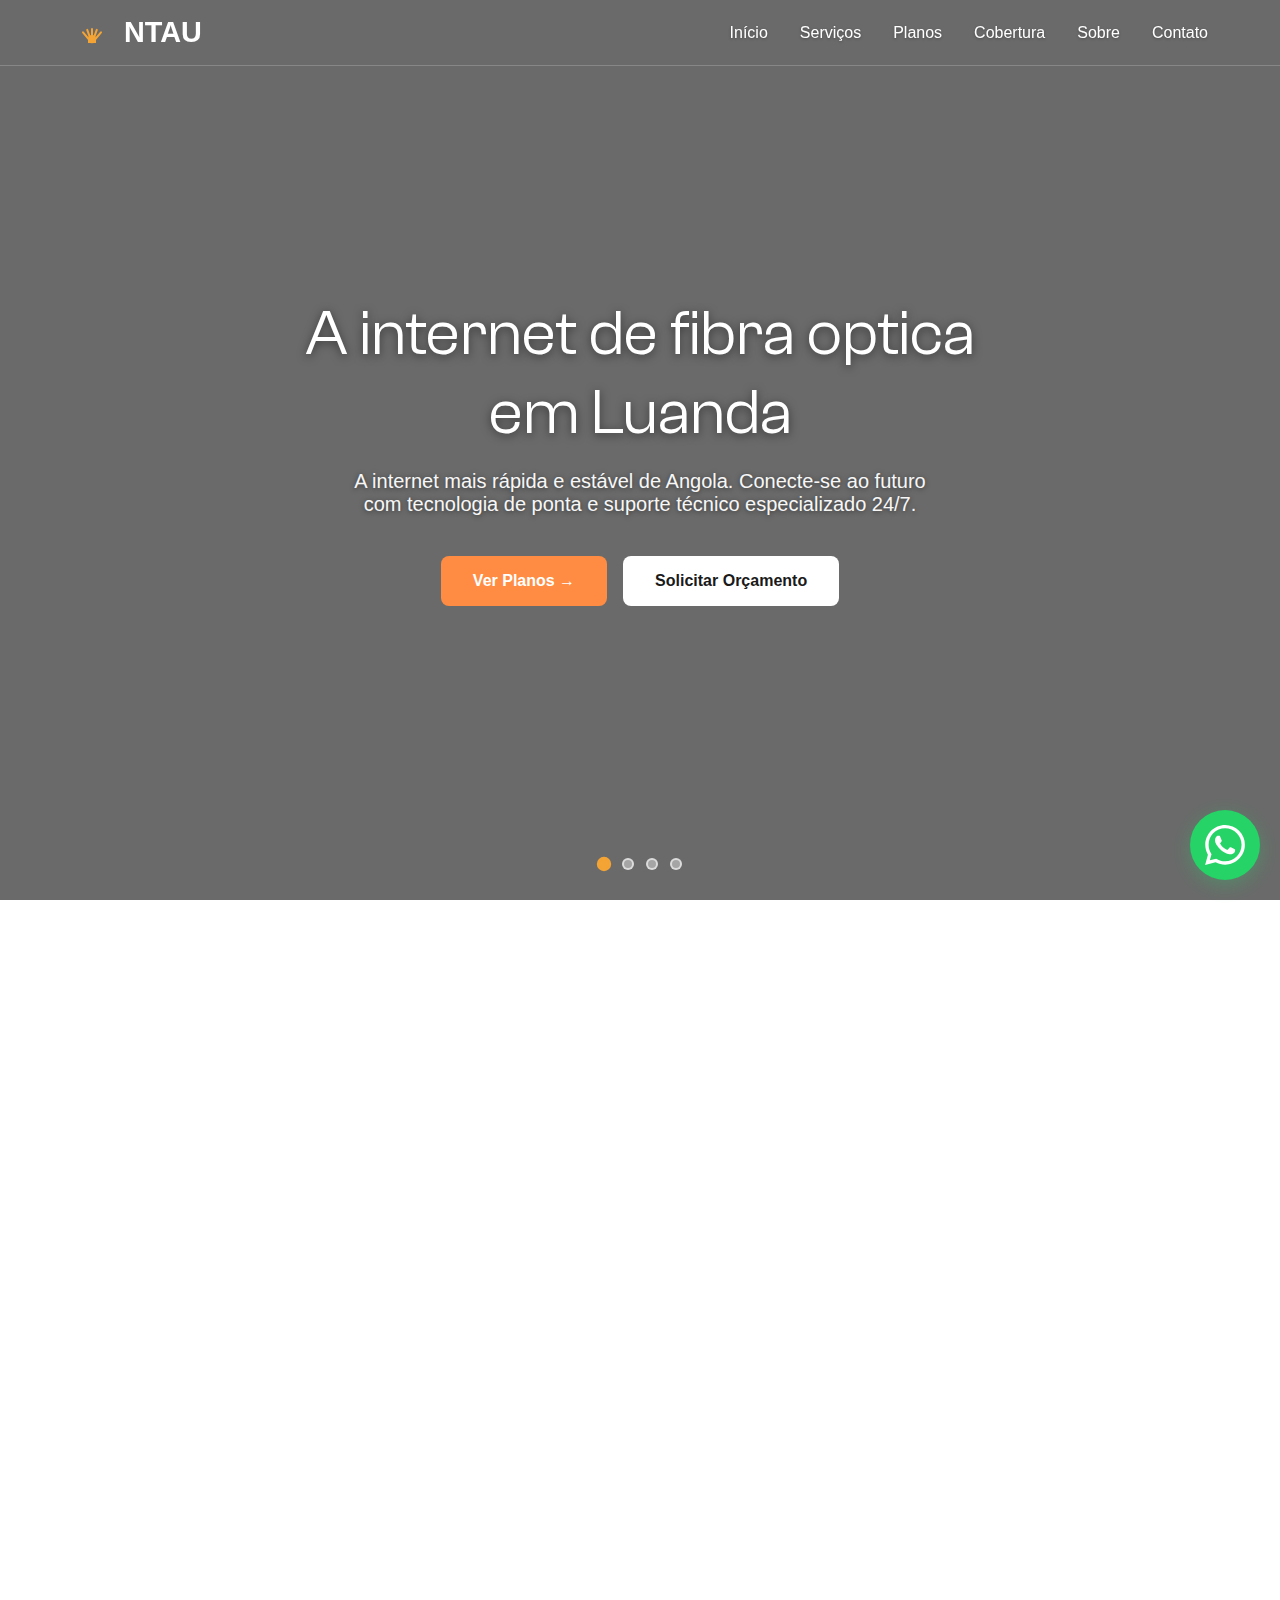
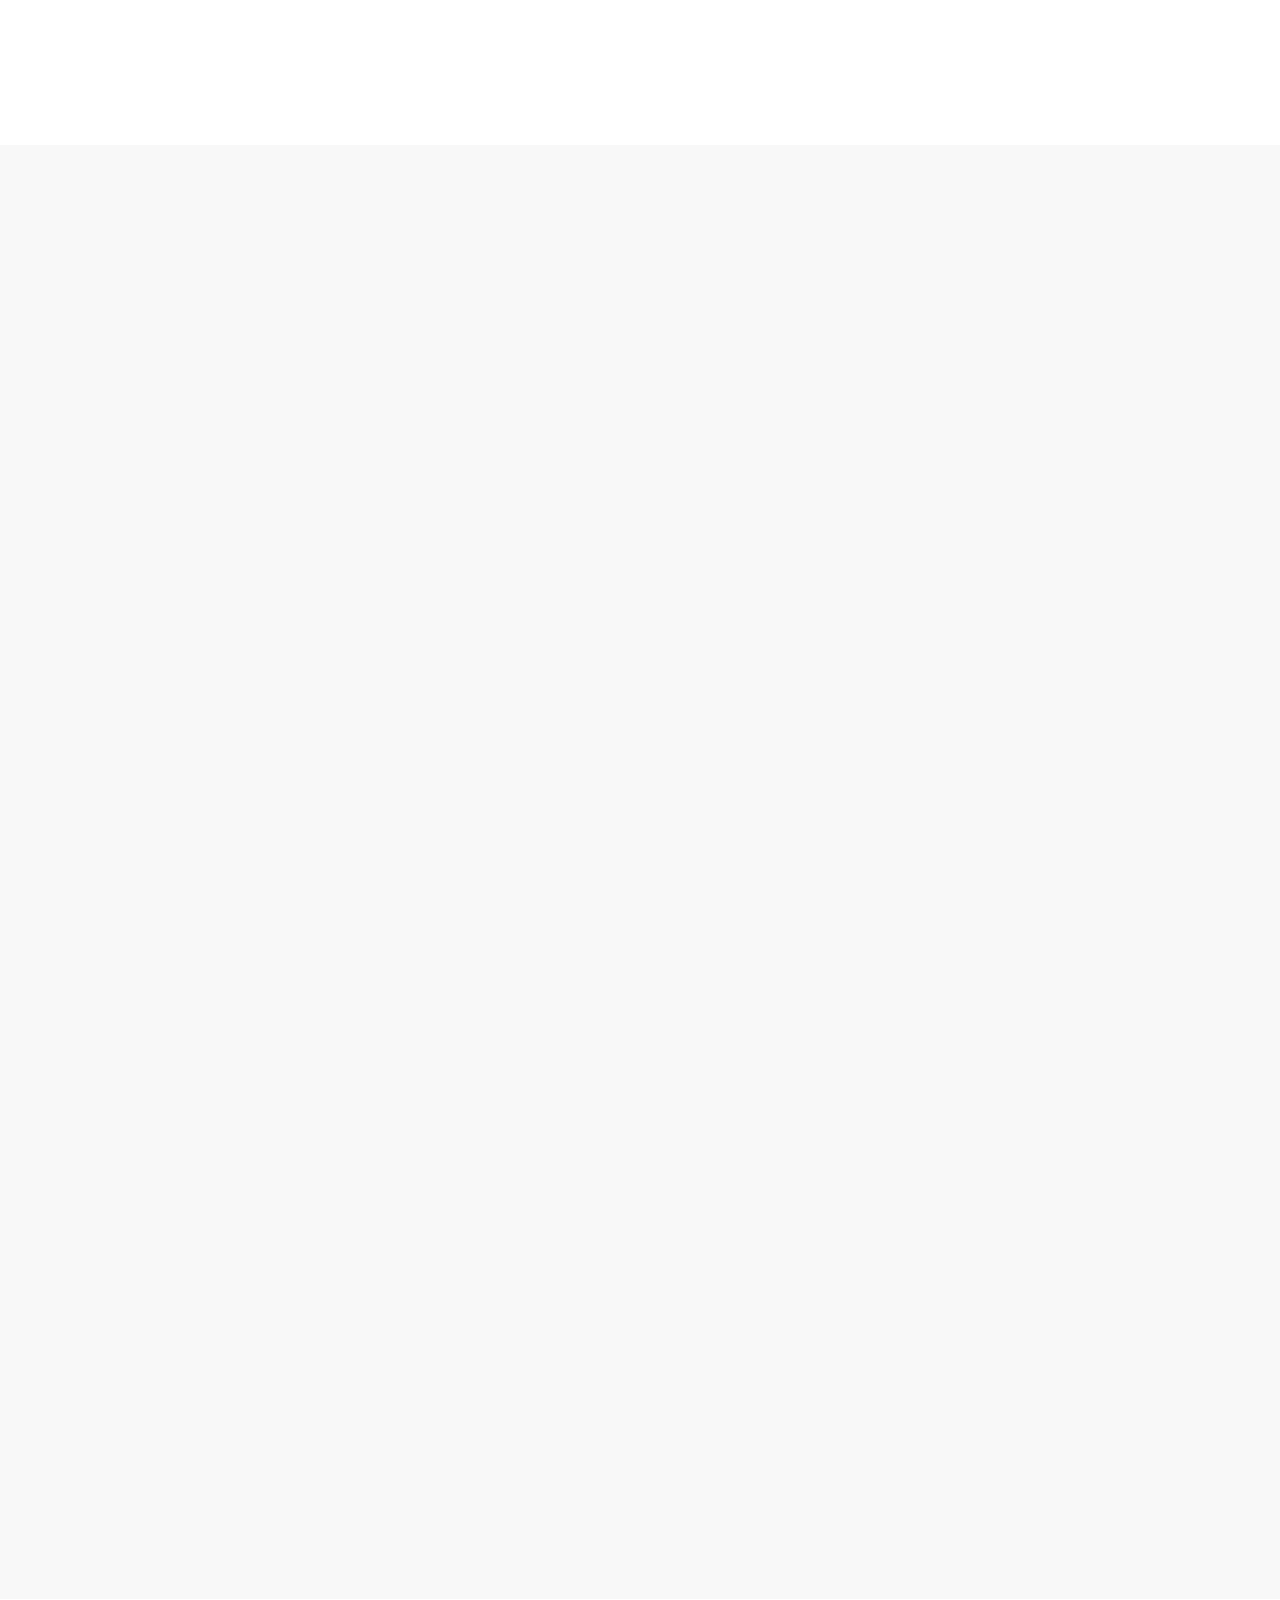
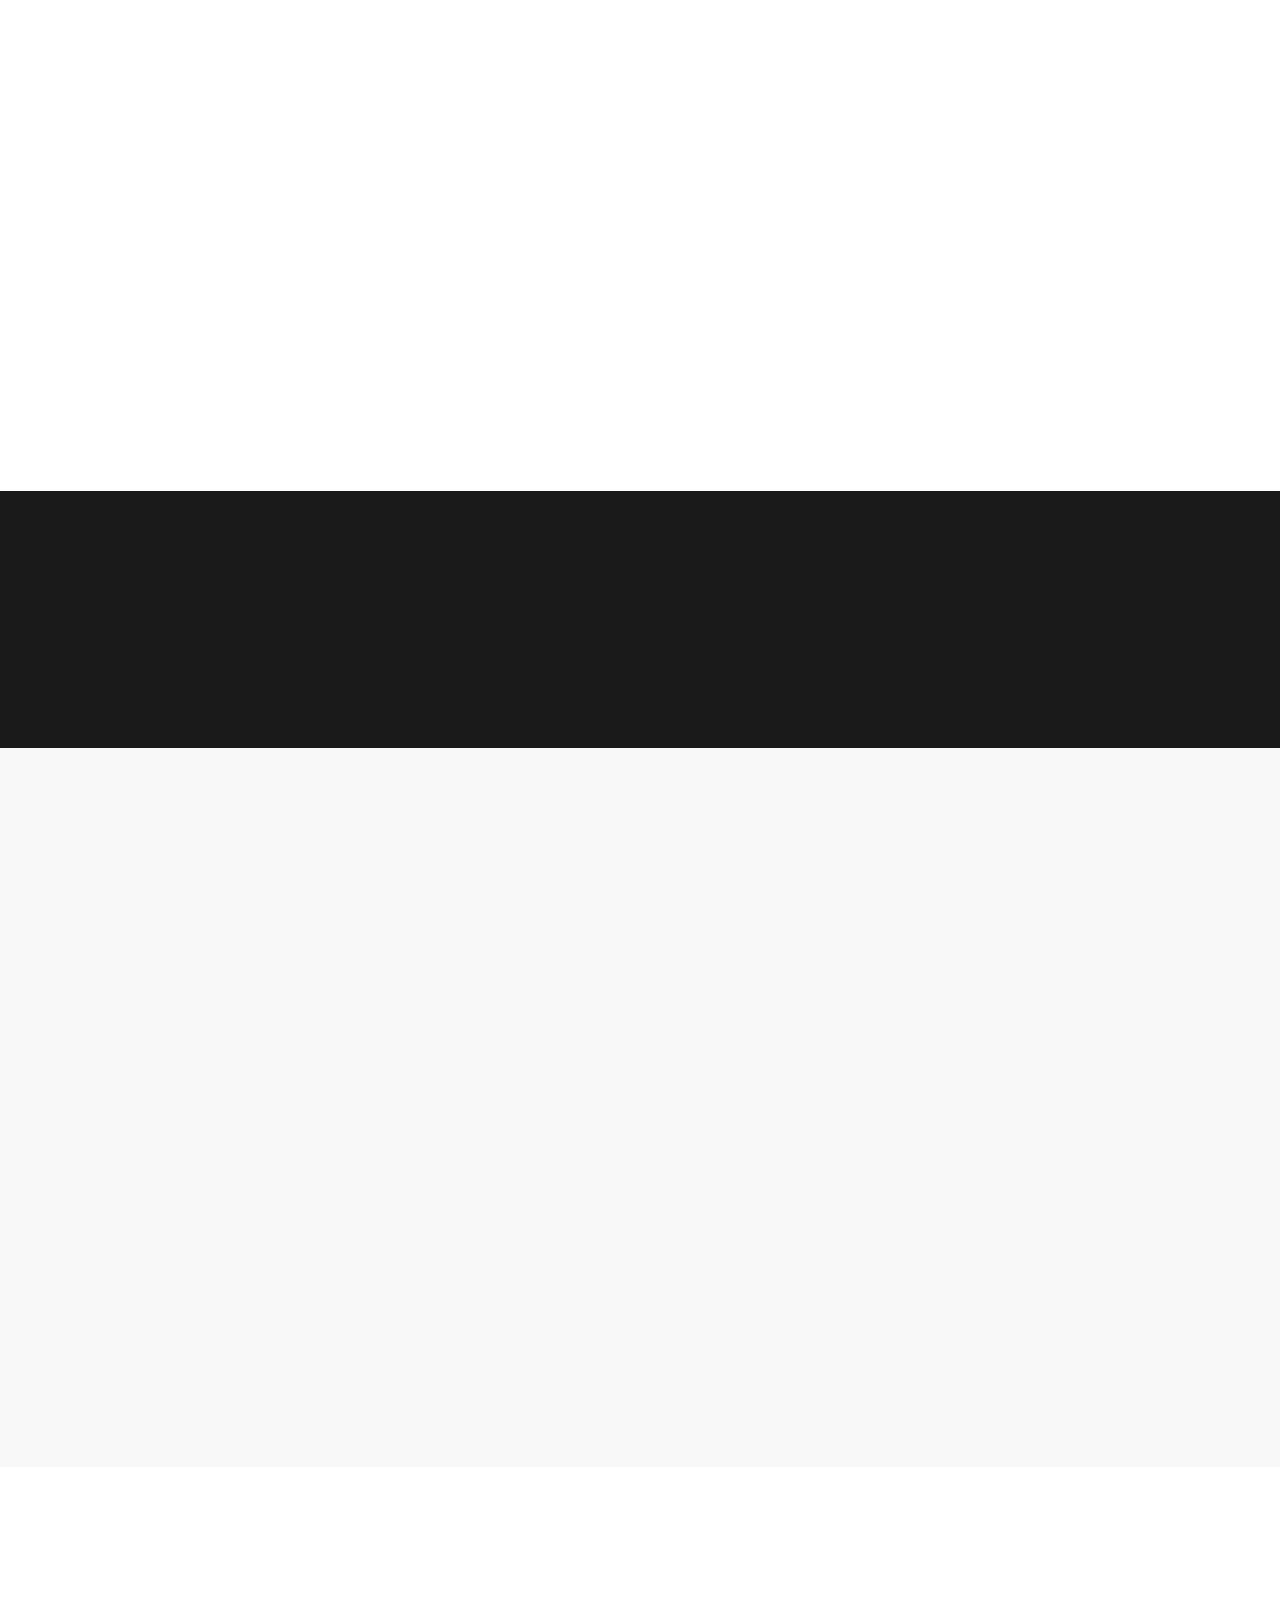
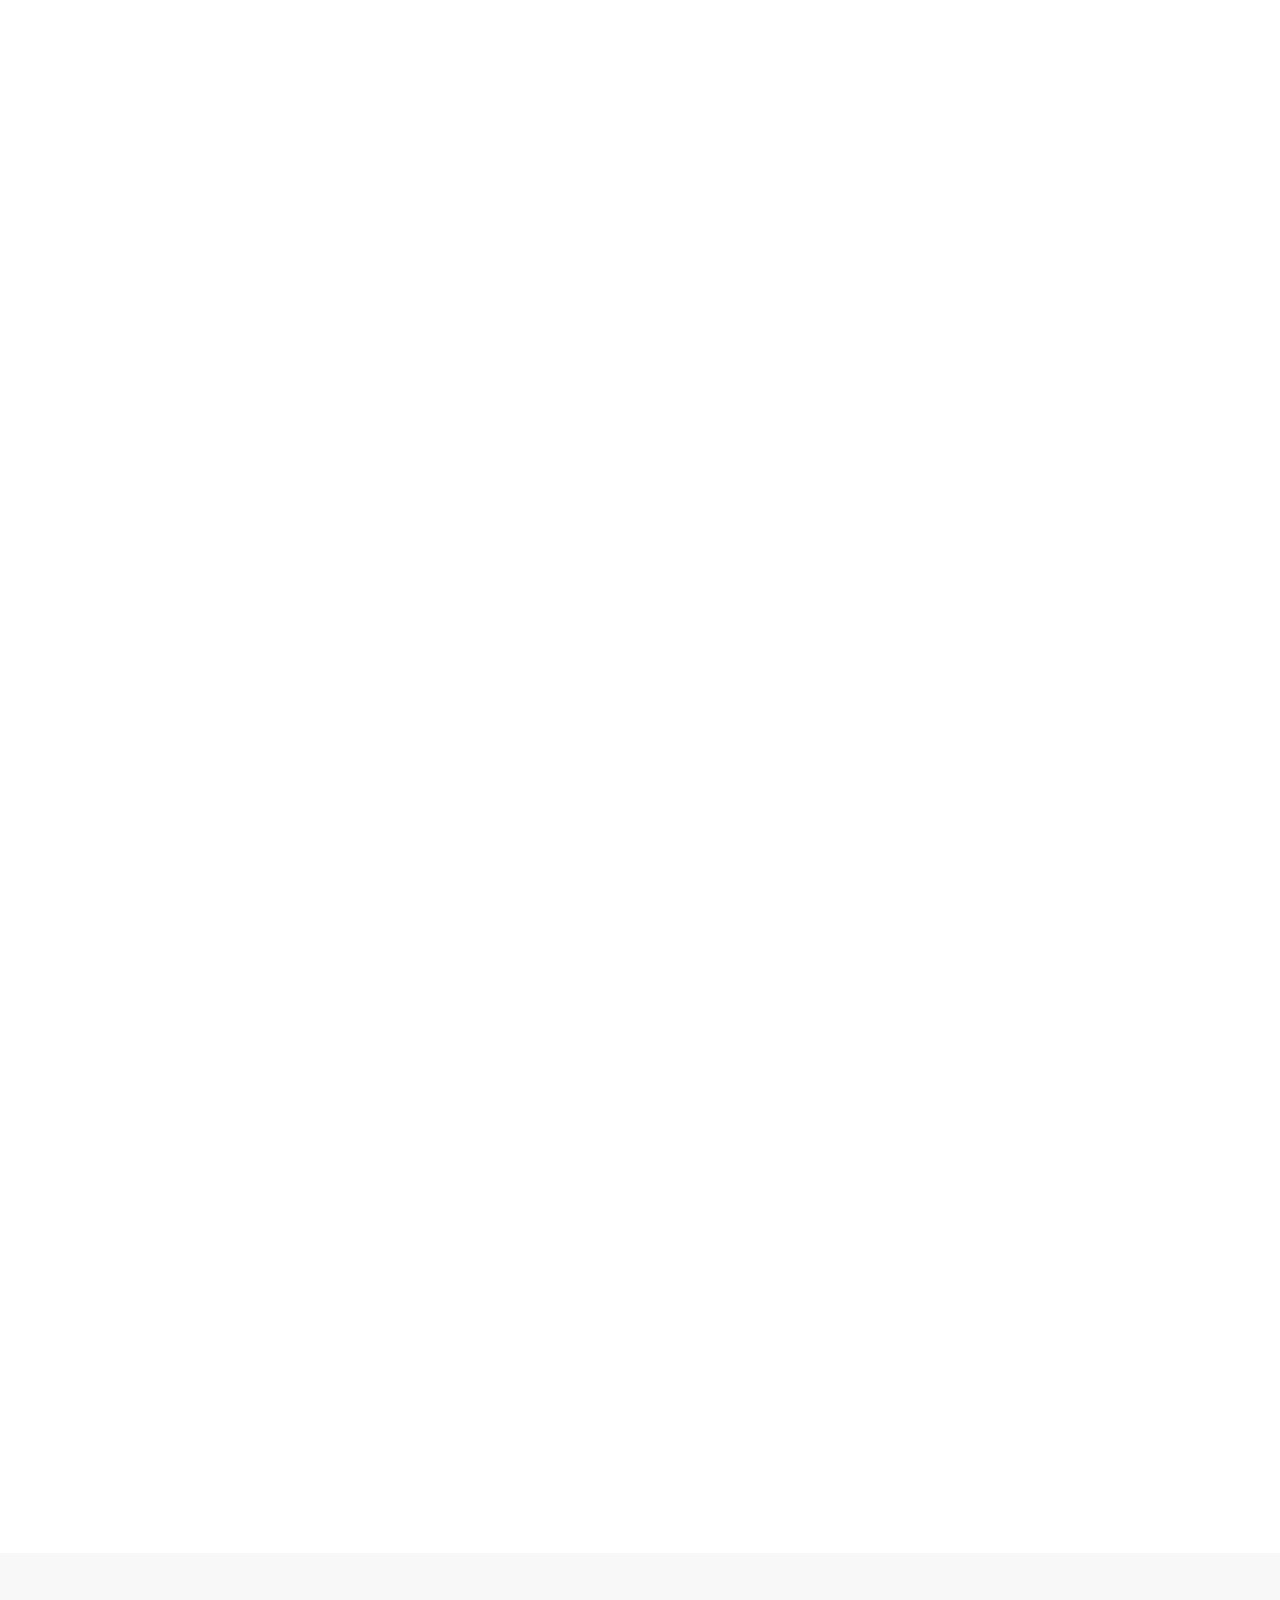
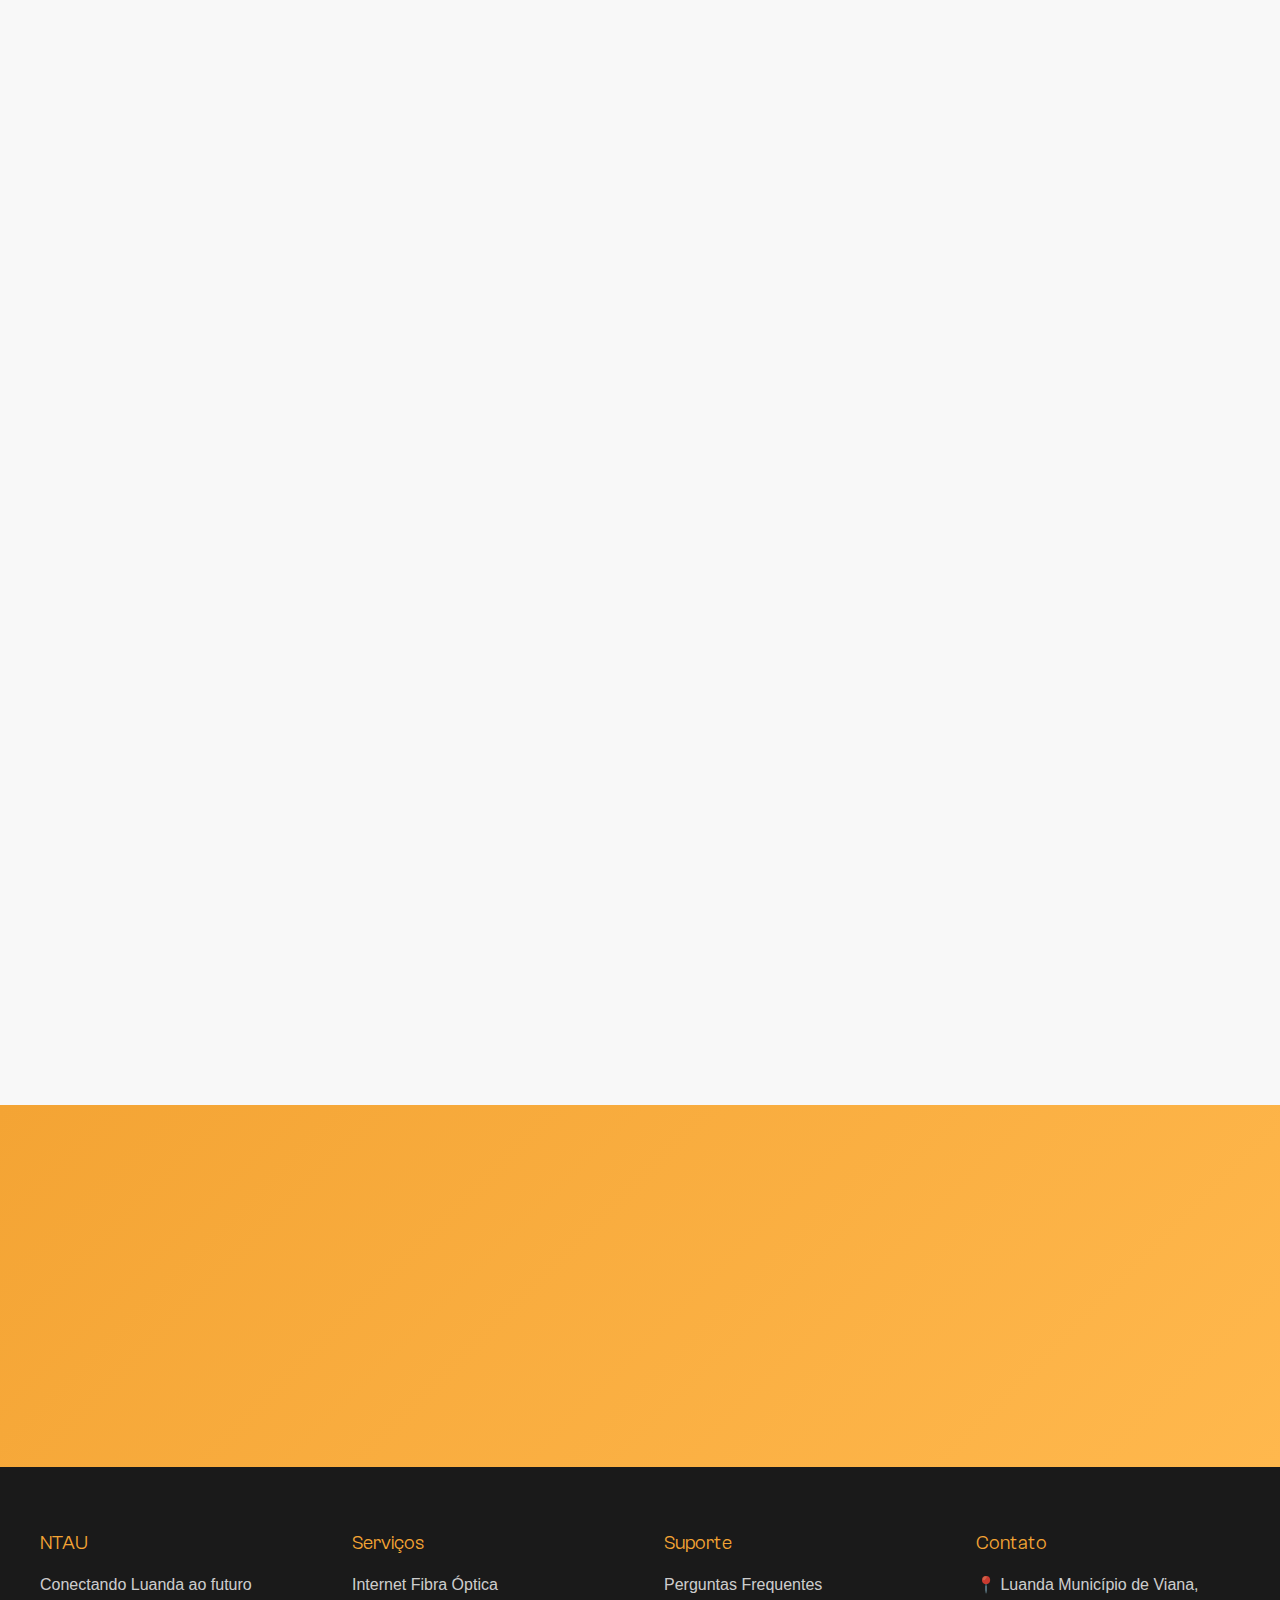
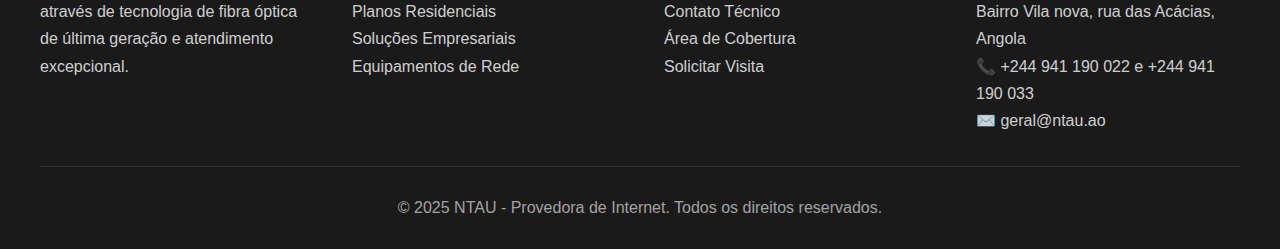
<file: index.html>
<!DOCTYPE html>
<html lang="pt-BR">
  <head>
    <meta charset="UTF-8" />
    <meta name="viewport" content="width=device-width, initial-scale=1.0" />
    <link rel="stylesheet" href="./assets/css/style.css" />
    <title>NTAU - Conectando o Futuro</title>
  </head>
  <body>
    <!-- Header -->
    <header class="header" id="header">
      <nav class="nav">
        <a href="#home" class="logo">
          <div class="logo-icon">
            <div class="sun-ray sun-ray-1"></div>
            <div class="sun-ray sun-ray-2"></div>
            <div class="sun-ray sun-ray-3"></div>
            <div class="sun-ray sun-ray-4"></div>
            <div class="sun-ray sun-ray-5"></div>
            <div class="sun-center"></div>
          </div>
          NTAU
        </a>
        <ul class="nav-links">
          <li><a href="#home">Início</a></li>
          <li><a href="#services">Serviços</a></li>
          <li><a href="#plans">Planos</a></li>
          <li><a href="#coverage">Cobertura</a></li>
          <li><a href="#about">Sobre</a></li>
          <li><a href="#contact">Contato</a></li>
        </ul>
        <button class="mobile-menu-btn" onclick="toggleMobileMenu()">☰</button>
      </nav>

      <!-- Mobile Navigation -->
      <div class="mobile-nav" id="mobileNav">
        <ul>
          <li><a href="#home" onclick="closeMobileMenu()">Início</a></li>
          <li><a href="#services" onclick="closeMobileMenu()">Serviços</a></li>
          <li><a href="#plans" onclick="closeMobileMenu()">Planos</a></li>
          <li><a href="#coverage" onclick="closeMobileMenu()">Cobertura</a></li>
          <li><a href="#about" onclick="closeMobileMenu()">Sobre</a></li>
          <li><a href="#contact" onclick="closeMobileMenu()">Contato</a></li>
        </ul>
      </div>
    </header>

    <!-- WhatsApp Button -->
    <a
      href="https://wa.me/244999999999?text=Olá! Gostaria de saber mais sobre os serviços da NTAU."
      class="whatsapp-btn"
      target="_blank"
      rel="noopener"
    >
      <svg
        xmlns="http://www.w3.org/2000/svg"
        xmlns:xlink="http://www.w3.org/1999/xlink"
        version="1.1"
        id="Capa_1"
        x="0px"
        fill="#ffffff"
        y="0px"
        viewBox="0 0 24 24"
        style="enable-background: new 0 0 24 24;"
        xml:space="preserve"
        width="40"
        height="40"
      >
        <g id="WA_Logo">
          <g>
            <path
              style="fill-rule: evenodd; clip-rule: evenodd;"
              d="M20.463,3.488C18.217,1.24,15.231,0.001,12.05,0    C5.495,0,0.16,5.334,0.157,11.892c-0.001,2.096,0.547,4.142,1.588,5.946L0.057,24l6.304-1.654    c1.737,0.948,3.693,1.447,5.683,1.448h0.005c6.554,0,11.89-5.335,11.893-11.893C23.944,8.724,22.708,5.735,20.463,3.488z     M12.05,21.785h-0.004c-1.774,0-3.513-0.477-5.031-1.378l-0.361-0.214l-3.741,0.981l0.999-3.648l-0.235-0.374    c-0.99-1.574-1.512-3.393-1.511-5.26c0.002-5.45,4.437-9.884,9.889-9.884c2.64,0,5.122,1.03,6.988,2.898    c1.866,1.869,2.893,4.352,2.892,6.993C21.932,17.351,17.498,21.785,12.05,21.785z M17.472,14.382    c-0.297-0.149-1.758-0.868-2.031-0.967c-0.272-0.099-0.47-0.149-0.669,0.148s-0.767,0.967-0.941,1.166    c-0.173,0.198-0.347,0.223-0.644,0.074c-0.297-0.149-1.255-0.462-2.39-1.475c-0.883-0.788-1.48-1.761-1.653-2.059    s-0.018-0.458,0.13-0.606c0.134-0.133,0.297-0.347,0.446-0.521C9.87,9.97,9.919,9.846,10.019,9.647    c0.099-0.198,0.05-0.372-0.025-0.521C9.919,8.978,9.325,7.515,9.078,6.92c-0.241-0.58-0.486-0.501-0.669-0.51    C8.236,6.401,8.038,6.4,7.839,6.4c-0.198,0-0.52,0.074-0.792,0.372c-0.272,0.298-1.04,1.017-1.04,2.479    c0,1.463,1.065,2.876,1.213,3.074c0.148,0.198,2.095,3.2,5.076,4.487c0.709,0.306,1.263,0.489,1.694,0.626    c0.712,0.226,1.36,0.194,1.872,0.118c0.571-0.085,1.758-0.719,2.006-1.413c0.248-0.694,0.248-1.29,0.173-1.413    C17.967,14.605,17.769,14.531,17.472,14.382z"
            />
          </g>
        </g>
      </svg>
    </a>

    <!-- Hero Section com Slideshow -->
    <section id="home" class="hero">
      <div class="hero-slideshow">
        <div class="hero-slide slide1 active"></div>
        <div class="hero-slide slide2"></div>
        <div class="hero-slide slide3"></div>
        <div class="hero-slide slide4"></div>
      </div>

      <div class="hero-content">
        <!-- <h1>Internet de <span class="highlight">Fibra Óptica</span> em Luanda</h1> -->
        <h1>
          A internet de fibra optica <br class="br" />
          em Luanda
        </h1>
        <br />
        <p>
          A internet mais rápida e estável de Angola. Conecte-se ao futuro com
          tecnologia de ponta e suporte técnico especializado 24/7.
        </p>
        <div class="cta-buttons">
          <a href="#plans" class="btn btn-primary">Ver Planos →</a>
          <a href="#contact" class="btn btn-secondary">Solicitar Orçamento</a>
        </div>
      </div>

      <div class="slideshow-indicators">
        <span class="indicator active" data-slide="0"></span>
        <span class="indicator" data-slide="1"></span>
        <span class="indicator" data-slide="2"></span>
        <span class="indicator" data-slide="3"></span>
      </div>
    </section>

    <!-- Services Section -->
    <section id="services" class="services">
      <div class="container">
        <div class="section-title fade-in">
          <h2>Nossos Serviços</h2>
          <p>
            Soluções completas em conectividade e tecnologia para residências e
            empresas em Luanda
          </p>
        </div>

        <div class="services-grid">
          <div class="service-card fade-in">
            <div class="service-icon">🛠️</div>
            <h3>Equipamentos de Rede</h3>
            <p>
              Instalação de redes cabeada de fibra óptica do tipo FTTH & FTTX
              (fibra para residência e fibra para vários pontos, desde empresas
              e outros a indicar pelo cliente).
            </p>
            <a href="#contact" class="btn btn-primary">Consultar Produtos</a>
          </div>
          <div class="service-card fade-in">
            <div class="service-icon">📡</div>
            <h3>Instalação</h3>
            <p>
              Distribuição e venda de internet banda larga ilimitada, para
              residências e empresas (partilhada e dedicada).
            </p>
            <a href="#plans" class="btn btn-primary">Ver Planos</a>
          </div>
        </div>
      </div>
    </section>

    <!-- Plans Section -->
    <section id="plans" class="plans">
      <div class="container">
        <div class="section-title fade-in">
          <h2>Nossos Planos de Internet</h2>
          <p>
            Escolha o plano ideal para sua residência ou empresa com preços
            especiais para Luanda
          </p>
        </div>

        <div class="plans-grid">
          <div class="plan-card fade-in">
            <div class="plan-name">Plano Start</div>
            <div class="plan-speed">2 Mbps</div>
            <div class="plan-price">12.000,00 Kz/mês</div>
            <ul class="plan-features">
              <li>Velocidade de download:2 Mbps</li>
              <li>Velocidade de upload: 1 Mbps</li>
              <li>
                Ideal para tarefas básicas como navegação na web, e-mails e
                redes sociais. É uma opção econômica para usuários com
                necessidades simples.
              </li>
            </ul>
            <a href="#contact" class="btn btn-primary">Contratar</a>
          </div>

          <div class="plan-card popular fade-in">
            <div class="plan-name">Plano Fiber</div>
            <div class="plan-speed">3 Mbps</div>
            <div class="plan-price">19.000,00 Kz/mês</div>
            <ul class="plan-features">
              <li>Velocidade de download: 3Mbps</li>
              <li>Velocidade de upload: 1 Mbps</li>
              <li>
                Oferece uma velocidade um pouco maior, adequada para streaming
                de vídeos em qualidade padrão e downloads mais rápidos.
              </li>
            </ul>
            <a href="#contact" class="btn btn-primary">Contratar</a>
          </div>

          <div class="plan-card fade-in">
            <div class="plan-name">Plano Turbo</div>
            <div class="plan-speed">5 Mbps</div>
            <div class="plan-price">26.000,00 Kz/mês</div>
            <ul class="plan-features">
              <li>Velocidade de download: 5</li>
              <li>Velocidade de upload: 1</li>
              <li>
                Benefícios: Recomendado para famílias ou pequenos escritórios
                que precisam de uma conexão mais rápida para várias atividades
                online simultâneas.
              </li>
            </ul>
            <a href="#contact" class="btn btn-primary">Solicitar Orçamento</a>
          </div>
          <div class="plan-card fade-in">
            <div class="plan-name">Plano Mega</div>
            <div class="plan-speed">8 Mbps</div>
            <div class="plan-price">36.000,00 Kz/mês</div>
            <ul class="plan-features">
              <li>Velocidade de download: 8 Mbps</li>
              <li>Velocidade de upload: 2 Mbps</li>
              <li>
                Adequado para streaming de vídeos em alta definição, jogos
                online e transferência de arquivos grandes.
              </li>
            </ul>
            <a href="#contact" class="btn btn-primary">Solicitar Orçamento</a>
          </div>
          <div class="plan-card recomendacao fade-in">
            <p class="text-gray">
              Se você usa a internet principalmente para tarefas básicas, o
              Plano Dawn pode ser suficiente. Para uma experiência mais suave
              com streaming e downloads, considere o Plano Fiber ou Turbo. Se
              você é um usuário avançado ou tem várias pessoas compartilhando a
              conexão, escolha o Plano Mega ou Ultra.
            </p>
            <p class="text-gray">
              Lembre-se de verificar a disponibilidade dos planos em sua área e
              considere suas necessidades específicas ao escolher o plano ideal
            </p>
            <a href="#contact" class="btn btn-primary">Contratar</a>
          </div>
          <div class="plan-card fade-in">
            <div class="plan-name">Plano Ultra</div>
            <div class="plan-speed">12 Mbps</div>
            <div class="plan-price">45.000,00 Kz/mês</div>
            <ul class="plan-features">
              <li>Velocidade de download: 12 Mbps</li>
              <li>Velocidade de upload: 2 Mbps</li>
              <li>
                A melhor opção para uso intensivo da internet, como
                teletrabalho, videoconferências e downloads rápidos.
              </li>
            </ul>
            <a href="#contact" class="btn btn-primary">Solicitar Orçamento</a>
          </div>
        </div>
      </div>
    </section>

    <!-- Coverage Section -->
    <section id="coverage" class="coverage">
      <div class="container">
        <div class="section-title fade-in">
          <h2>Áreas de Cobertura</h2>
        </div>

        <div class="coverage-grid">
          <div class="coverage-area fade-in">
            <h3>🏙️ Município de Viana</h3>
            <p>
              Cobertura completa no centro histórico e áreas administrativas
            </p>
          </div>
        </div>
      </div>
    </section>

    <!-- Stats Section -->
    <section class="stats">
      <div class="container">
        <div class="stats-grid">
          <div class="stat-item fade-in">
            <h3>8000+</h3>
            <p>Clientes Conectados</p>
          </div>
          <div class="stat-item fade-in">
            <h3>99.8%</h3>
            <p>Uptime Garantido</p>
          </div>
          <div class="stat-item fade-in">
            <h3>24/7</h3>
            <p>Suporte Técnico</p>
          </div>
          <div class="stat-item fade-in">
            <h3>500+</h3>
            <p>Equipamentos Disponíveis</p>
          </div>
        </div>
      </div>
    </section>

    <!-- Testimonials Section -->
    <section class="testimonials">
      <div class="container">
        <div class="section-title fade-in">
          <h2>O que dizem nossos clientes</h2>
          <p>
            Depoimentos reais de quem já escolheu a NTAU como provedor de
            internet
          </p>
        </div>

        <div class="testimonials-grid">
          <div class="testimonial-card fade-in">
            <div class="stars">⭐⭐⭐⭐⭐</div>
            <div class="testimonial-text">
              "A internet da NTAU mudou completamente minha experiência online.
              Trabalho em casa e nunca mais tive problemas de conexão."
            </div>
            <div class="testimonial-author">Maria Santos</div>
            <div class="testimonial-role">Designer Gráfica, Maianga</div>
          </div>

          <div class="testimonial-card fade-in">
            <div class="stars">⭐⭐⭐⭐⭐</div>
            <div class="testimonial-text">
              "Para nossa empresa, a NTAU foi a solução perfeita. Velocidade
              excelente e suporte técnico sempre disponível."
            </div>
            <div class="testimonial-author">João Ferreira</div>
            <div class="testimonial-role">Diretor de TI, Ingombota</div>
          </div>

          <div class="testimonial-card fade-in">
            <div class="stars">⭐⭐⭐⭐⭐</div>
            <div class="testimonial-text">
              "Instalação rápida, preço justo e qualidade excepcional. Recomendo
              a NTAU para toda minha família."
            </div>
            <div class="testimonial-author">Ana Costa</div>
            <div class="testimonial-role">Estudante, Samba</div>
          </div>
        </div>
      </div>
    </section>

    <!-- FAQ Section -->
    <section class="faq">
      <div class="container">
        <div class="section-title fade-in">
          <h2>Perguntas Frequentes</h2>
          <p>Tire suas dúvidas sobre nossos serviços e instalação</p>
        </div>

        <div class="faq-list">
          <div class="faq-item fade-in">
            <button class="faq-question" onclick="toggleFaq(this)">
              Qual é o prazo para instalação?
              <span class="faq-toggle">+</span>
            </button>
            <div class="faq-answer">
              <p>
                O prazo médio de instalação é de 24 a 48 horas após a
                confirmação do pedido, dependendo da disponibilidade da
                infraestrutura na sua região.
              </p>
            </div>
          </div>

          <div class="faq-item fade-in">
            <button class="faq-question" onclick="toggleFaq(this)">
              A instalação é gratuita?
              <span class="faq-toggle">+</span>
            </button>
            <div class="faq-answer">
              <p>
                Sim, a instalação é totalmente gratuita para todos os planos
                residenciais. Incluímos também o roteador Wi-Fi sem custo
                adicional.
              </p>
            </div>
          </div>

          <div class="faq-item fade-in">
            <button class="faq-question" onclick="toggleFaq(this)">
              Como funciona o suporte técnico?
              <span class="faq-toggle">+</span>
            </button>
            <div class="faq-answer">
              <p>
                Oferecemos suporte técnico 24/7 através do telefone, WhatsApp e
                chat online. Para planos empresariais, temos suporte presencial
                prioritário.
              </p>
            </div>
          </div>

          <div class="faq-item fade-in">
            <button class="faq-question" onclick="toggleFaq(this)">
              Posso trocar de plano posteriormente?
              <span class="faq-toggle">+</span>
            </button>
            <div class="faq-answer">
              <p>
                Claro! Você pode fazer upgrade ou downgrade do seu plano a
                qualquer momento. As alterações são aplicadas no próximo ciclo
                de faturamento.
              </p>
            </div>
          </div>

          <div class="faq-item fade-in">
            <button class="faq-question" onclick="toggleFaq(this)">
              Qual é a diferença entre fibra óptica e cabo comum?
              <span class="faq-toggle">+</span>
            </button>
            <div class="faq-answer">
              <p>
                A fibra óptica oferece velocidades muito superiores, maior
                estabilidade, menor latência e não sofre interferências como
                cabos de cobre tradicionais.
              </p>
            </div>
          </div>
        </div>
      </div>
    </section>

    <!-- About Section -->
    <section id="about" class="about">
      <div class="container">
        <div class="about-content">
          <div class="about-text fade-in">
            <h2>Sobre a NTAU</h2>
            <p>
              Somos uma empresa angolana pioneira em tecnologia de fibra óptica,
              dedicada a conectar Luanda ao futuro digital com soluções
              inovadoras e atendimento de excelência.
            </p>
            <p>
              Atuamos no ramo das Telecomunicações & Tecnologias, fazendo
              criação, estruturação e reparação de backbones de Fibra óptica.
            </p>
            <p>
              A nossa visão é buscar estabelecer um relacionamento transparente
              com os nossos clientes oferecendo suporte através do atendimento
              diferenciado, somos flexíveis a trabalhar nos finais de semana e
              nos feriados sempre que é solicitado e acordado nos nossos
              contratos de parcerias com o cliente, pretendendo sempre alcançar
              o mais alto nível de excelência na prestação de serviços de
              internet por fibra óptica em Luanda.
            </p>
            <a href="#contact" class="btn btn-primary"
              >Conhecer Nossa História</a
            >
          </div>
          <div class="about-image fade-in">
            🌍
          </div>
        </div>
      </div>
    </section>

    <!-- Contact Section -->
    <section id="contact" class="contact">
        

      <div class="container">
        <div class="section-title fade-in">
          <h2>Entre em Contato</h2>
          <p>
            Estamos prontos para conectar você ao futuro. Fale conosco agora!
          </p>
        </div>

        <div class="contact-content">
          <div class="contact-info fade-in">
            <h3>Informações de Contato</h3>

            <div class="contact-item">
              <div class="contact-icon">📍</div>
              <div>
                <strong>Endereço</strong><br />
                Luanda Município de Viana, Bairro Vila nova, rua das Acácias, Angola 
Link Mapas Google -8.913291089498026, 13.365029908728197 
              </div>
            </div>

            <div class="contact-item">
              <div class="contact-icon">📞</div>
              <div>
                <strong>Telefone</strong><br />
                +244 941 190 022 e
+244 941 190 033 <br>
 <strong>WhatsApp</strong>  941190022 <br>
 <strong>telegram</strong>   941190022
              </div>
            </div>

            <div class="contact-item">
              <div class="contact-icon">✉️</div>
              <div>
                <strong>E-mail</strong><br />
                geral@ntau.ao 
              </div>
            </div>

            <div class="contact-item">
              <div class="contact-icon">🕒</div>
              <div>
                <strong>Horário de Atendimento</strong><br />
                Segunda à Sexta: 08h às 18h
              </div>
            </div>
          </div>

          <form class="contact-form fade-in" onsubmit="handleSubmit(event)">
            <div class="form-group">
              <label for="name">Nome Completo</label>
              <input type="text" id="name" name="name" required />
            </div>

            <div class="form-group">
              <label for="phone">Telefone</label>
              <input type="tel" id="phone" name="phone" required />
            </div>

            <div class="form-group">
              <label for="email">E-mail</label>
              <input type="email" id="email" name="email" required />
            </div>

            <div class="form-group">
              <label for="service">Serviço de Interesse</label>
              <select id="service" name="service" required>
                <option value="">Selecione um serviço</option>
                <option value="internet-residencial"
                  >Internet Residencial</option
                >
                <option value="internet-empresarial"
                  >Internet Empresarial</option
                >
                <option value="equipamentos">Equipamentos de Rede</option>
                <option value="suporte">Suporte Técnico</option>
                <option value="outro">Outro</option>
              </select>
            </div>

            <div class="form-group">
              <label for="message">Mensagem</label>
              <textarea
                id="message"
                name="message"
                placeholder="Descreva sua necessidade ou dúvida..."
                required
              ></textarea>
            </div>

            <button type="submit" class="btn btn-primary btn-primary-full">
              Enviar Mensagem →
            </button>
          </form>
        </div>
      </div>
    </section>

    <!-- CTA Section -->
    <section class="cta-section">
      <div class="container fade-in">
        <h2>Pronto para a Melhor Internet de Luanda?</h2>
        <p>
          Junte-se a milhares de angolanos que já escolheram a NTAU como
          parceira digital
        </p>
        <a href="#plans" class="btn btn-white">Ver Planos Agora →</a>
      </div>
    </section>

    <!-- Footer -->
    <footer class="footer">
      <div class="container">
        <div class="footer-content">
          <div class="footer-section">
            <h3>NTAU</h3>
            <p>
              Conectando Luanda ao futuro através de tecnologia de fibra óptica
              de última geração e atendimento excepcional.
            </p>
          </div>

          <div class="footer-section">
            <h3>Serviços</h3>
            <p><a href="#services">Internet Fibra Óptica</a></p>
            <p><a href="#plans">Planos Residenciais</a></p>
            <p><a href="#plans">Soluções Empresariais</a></p>
            <p><a href="#services">Equipamentos de Rede</a></p>
          </div>

          <div class="footer-section">
            <h3>Suporte</h3>
            <p><a href="#faq">Perguntas Frequentes</a></p>
            <p><a href="#contact">Contato Técnico</a></p>
            <p><a href="#coverage">Área de Cobertura</a></p>
            <p><a href="#contact">Solicitar Visita</a></p>
          </div>

          <div class="footer-section">
            <h3>Contato</h3>
            <p>📍 Luanda Município de Viana, Bairro Vila nova, rua das Acácias, Angola</p>
            <p>📞 +244 941 190 022 e
+244 941 190 033</p>
            <p>✉️                 geral@ntau.ao </p>
          </div>
        </div>

        <div class="footer-bottom">
          <p>
            &copy; 2025 NTAU - Provedora de Internet. Todos os direitos
            reservados.
          </p>
        </div>
      </div>
    </footer>

    <script src="assets/js/index.js"></script>
  </body>
</html>
</file>
<file: assets/css/style.css>
* {
  margin: 0;
  padding: 0;
  box-sizing: border-box;
}
@font-face {
  font-family: 'ClashGrotesk';
  src: url('/fonts/ClashGrotesk-Regular.woff2') format('woff2'), 
  url('/fonts/ClashGrotesk-Regular.woff') format('woff');
  font-weight: 900;
  font-size: normal;

}
@font-face {
  font-family: 'ClashGrotesk';
  src: url('/fonts/ClashGrotesk-Bold.woff2') format('woff2'), 
  url('/fonts/ClashGrotesk-Bold.woff') format('woff');
  font-weight: 400;
  font-size: normal;

}

:root {
  --primary-orange: #f4a434;
  --light-orange: #ffb84d;
  --vibrant-orange: #ff8c42;
  --dark-color: #1a1a1a;
  --light-gray: #f8f8f8;
  --medium-gray: #666666;
  --white: #ffffff;
}

body {
  font-family: -apple-system, BlinkMacSystemFont, "Segoe UI", Roboto, Helvetica,
    Arial, sans-serif;
  
  color: var(--dark-color);
  scroll-behavior: smooth;
}

/* Header com efeito transparente/branco */
.header {
  position: fixed;
  top: 0;
  width: 100%;
  background: transparent;
  backdrop-filter: blur(10px);
  z-index: 1000;
  transition: all 0.5s ease;
  border-bottom: 1px solid rgba(255, 255, 255, 0.2);
}

.header.scrolled {
  background: rgba(255, 255, 255, 0.98);
  backdrop-filter: blur(20px);
  box-shadow: 0 2px 20px rgba(0, 0, 0, 0.1);
  border-bottom: 1px solid rgba(244, 164, 52, 0.1);
}

.nav {
  display: flex;
  justify-content: space-between;
  align-items: center;
  max-width: 1200px;
  margin: 0 auto;
  padding: 1rem 2rem;
}

.logo {
  display: flex;
  align-items: center;
  gap: 12px;
  font-size: 1.8rem;
  font-weight: 900;
  color: white;
  text-decoration: none;
  transition: color 0.3s ease;
}

.header.scrolled .logo {
  color: var(--dark-color);
}

.logo-icon {
  width: 40px;
  height: 20px;
  position: relative;
}

.sun-ray {
  position: absolute;
  bottom: 0;
  left: 50%;
  width: 2px;
  height: 15px;
  background: var(--primary-orange);
  transform-origin: bottom center;
  border-radius: 1px;
}

.sun-ray-1 {
  transform: translateX(-50%) rotate(-40deg);
}
.sun-ray-2 {
  transform: translateX(-50%) rotate(-20deg);
}
.sun-ray-3 {
  transform: translateX(-50%) rotate(0deg);
}
.sun-ray-4 {
  transform: translateX(-50%) rotate(20deg);
}
.sun-ray-5 {
  transform: translateX(-50%) rotate(40deg);
}

.sun-center {
  position: absolute;
  bottom: 0;
  left: 50%;
  width: 8px;
  height: 8px;
  background: var(--primary-orange);
  border-radius: 8px 8px 0 0;
  transform: translateX(-50%);
}

.nav-links {
  display: flex;
  list-style: none;
  gap: 2rem;
}

.nav-links a {
  text-decoration: none;
  color: white;
  font-weight: 500;
  transition: all 0.3s ease;
  position: relative;
  text-shadow: 0 1px 3px rgba(0, 0, 0, 0.3);
}

.header.scrolled .nav-links a {
  color: var(--dark-color);
  text-shadow: none;
}

.nav-links a:hover {
  color: var(--primary-orange);
}

.nav-links a::after {
  content: "";
  position: absolute;
  bottom: -5px;
  left: 0;
  width: 0;
  height: 2px;
  background: var(--primary-orange);
  transition: width 0.3s ease;
}

.nav-links a:hover::after {
  width: 100%;
}

.mobile-menu-btn {
  display: none;
  background: none;
  border: none;
  font-size: 1.5rem;
  cursor: pointer;
  color: white;
  transition: color 0.3s ease;
}

.header.scrolled .mobile-menu-btn {
  color: var(--dark-color);
}

.mobile-nav {
  display: none;
  position: fixed;
  top: 100%;
  left: 0;
  width: 100%;
  background: white;
  box-shadow: 0 5px 20px rgba(0, 0, 0, 0.1);
  z-index: 999;
  transition: top 0.3s ease;
}

.mobile-nav.active {
  top: 80px;
  display: block;
}

.mobile-nav ul {
  list-style: none;
  padding: 2rem;
}

.mobile-nav li {
  margin-bottom: 1rem;
}

.mobile-nav a {
  text-decoration: none;
  color: var(--dark-color);
  font-size: 1.1rem;
  font-weight: 500;
}

/* WhatsApp Button */
.whatsapp-btn {
  position: fixed;
  bottom: 20px;
  right: 20px;
  background: #25d366;
  color: white;
  border-radius: 100%;
  padding: 15px;
  text-decoration: none;
  font-weight: 600;
  box-shadow: 0 5px 20px rgba(37, 211, 102, 0.3);
  z-index: 1000;
  transition: all 0.3s ease;
  display: flex;
  align-items: center;
}

.whatsapp-btn:hover {
  transform: translateY(-2px);
  box-shadow: 0 8px 25px rgba(37, 211, 102, 0.4);
}

/* Banner com slideshow */
.hero {
  height: 100vh;
  display: flex;
  align-items: center;
  justify-content: center;
  text-align: center;
  padding: 0 2rem;
  position: relative;
  overflow: hidden;
}

.hero-slideshow {
  position: absolute;
  top: 0;
  left: 0;
  width: 100%;
  height: 100%;
  z-index: -2;
}

.hero-slide {
  position: absolute;
  top: 0;
  left: 0;
  width: 100%;
  height: 100%;
  background-size: cover;
  background-position: center;
  background-repeat: no-repeat;
  opacity: 0;
  transition: opacity 2s ease-in-out;
}

.hero-slide.active {
  opacity: 1;
}

.hero-slide.slide1 {
  background-image: linear-gradient(rgba(0, 0, 0, 0.4), rgba(0, 0, 0, 0.4)),
    url("https://images.unsplash.com/photo-1558618047-3c8c76ca7d13?ixlib=rb-4.0.3&auto=format&fit=crop&w=2000&q=80");
}

.hero-slide.slide2 {
  background-image: linear-gradient(rgba(0, 0, 0, 0.4), rgba(0, 0, 0, 0.4)),
    url("https://images.unsplash.com/photo-1573164713988-8665fc963095?ixlib=rb-4.0.3&auto=format&fit=crop&w=2000&q=80");
}

.hero-slide.slide3 {
  background-image: linear-gradient(rgba(0, 0, 0, 0.4), rgba(0, 0, 0, 0.4)),
    url("https://images.unsplash.com/photo-1551808525-51a94da548ce?ixlib=rb-4.0.3&auto=format&fit=crop&w=2000&q=80");
}

.hero-slide.slide4 {
  background-image: linear-gradient(rgba(0, 0, 0, 0.4), rgba(0, 0, 0, 0.4)),
    url("https://images.unsplash.com/photo-1606868306217-dbf5046868d2?ixlib=rb-4.0.3&auto=format&fit=crop&w=2000&q=80");
}

.hero::before {
  content: "";
  position: absolute;
  top: 0;
  left: 0;
  width: 100%;
  height: 100%;
  background: rgba(0, 0, 0, 0.3);
  z-index: -1;
}

.hero-content {
  
  z-index: 1;
  position: relative;
  color: white;
  animation: fadeInUp 1s ease-out;
}

@keyframes fadeInUp {
  from {
    opacity: 0;
    transform: translateY(50px);
  }
  to {
    opacity: 1;
    transform: translateY(0);
  }
  
}
h1, h2, h3{
  
  font-weight: 900;
  font-family: 'ClashGrotesk', sans-serif;

}

.hero h1 {
  font-size: clamp(2.5rem, 5vw, 4rem);
  font-weight: 900;
  font-family: 'ClashGrotesk', sans-serif;
  color: white;
  text-shadow: 0 2px 10px rgba(0, 0, 0, 0.5);
}

.hero .highlight {
  color: var(--primary-orange);
  text-shadow: 0 2px 10px rgba(244, 164, 52, 0.5);
}

.hero p {
  font-size: 1.25rem;
  margin-bottom: 2.5rem;
  max-width: 600px;
  margin-left: auto;
  margin-right: auto;
  text-shadow: 0 1px 5px rgba(0, 0, 0, 0.5);
  opacity: 0.95;
}

.slideshow-indicators {
  position: absolute;
  bottom: 30px;
  left: 50%;
  transform: translateX(-50%);
  display: flex;
  gap: 12px;
  z-index: 10;
}

.indicator {
  width: 12px;
  height: 12px;
  border-radius: 50%;
  background: rgba(255, 255, 255, 0.4);
  cursor: pointer;
  transition: all 0.3s ease;
  border: 2px solid rgba(255, 255, 255, 0.6);
}

.indicator.active {
  background: var(--primary-orange);
  border-color: var(--primary-orange);
  transform: scale(1.2);
}

.cta-buttons {
  display: flex;
  gap: 1rem;
  justify-content: center;
  flex-wrap: wrap;
}

.btn {
  padding: 1rem 2rem;
  border: none;
  border-radius: 8px;
  font-size: 1rem;
  font-weight: 600;
  cursor: pointer;
  transition: all 0.3s ease;
  text-decoration: none;
  display: inline-flex;
  align-items: center;
  gap: 0.5rem;
}

.btn-primary {
  background: var(--vibrant-orange);
  color: white;
}

.btn-primary:hover {
  
  transform: translateY(-2px);
}

.btn-secondary {
  background: white;
  color: #1a1a1a;
}

.btn-secondary:hover {
  background: white;
  color: var(--dark-color);
  transform: translateY(-2px);
}

/* Services Section */
.services {
  padding: 8rem 2rem;
  background: white;
}

.container {
  max-width: 1200px;
  margin: 0 auto;
}

.section-title {
  text-align: center;
  margin-bottom: 4rem;
}

.section-title h2 {
  font-size: 2.5rem;
  font-weight: 700;
  margin-bottom: 1rem;
  color: var(--dark-color);
}

.section-title p {
  font-size: 1.1rem;
  color: var(--medium-gray);
  max-width: 600px;
  margin: 0 auto;
}

.services-grid {
  display: grid;
  grid-template-columns: repeat(auto-fit, minmax(350px, 1fr));
  gap: 3rem;
  margin-top: 4rem;
}

.service-card {
  background: var(--light-gray);
  border-radius: 20px;
  padding: 3rem;
  text-align: center;
  transition: all 0.3s ease;
  position: relative;
  overflow: hidden;
}

.service-card::before {
  content: "";
  position: absolute;
  top: 0;
  left: 0;
  width: 100%;
  height: 4px;
  background: linear-gradient(
    90deg,
    var(--primary-orange),
    var(--light-orange)
  );
}

.service-card:hover {
  transform: translateY(-10px);
  box-shadow: 0 20px 40px rgba(0, 0, 0, 0.1);
}

.service-icon {
  width: 80px;
  height: 80px;
  background: linear-gradient(
    135deg,
    var(--primary-orange),
    var(--light-orange)
  );
  border-radius: 20px;
  display: flex;
  align-items: center;
  justify-content: center;
  margin: 0 auto 2rem;
  font-size: 2rem;
  color: white;
}

.service-card h3 {
  font-size: 1.5rem;
  font-weight: 700;
  margin-bottom: 1rem;
  color: var(--dark-color);
}

.service-card p {
  color: var(--medium-gray);
  margin-bottom: 2rem;
  line-height: 1.7;
}

/* Plans Section */
.plans {
  padding: 8rem 2rem;
  background: var(--light-gray);
}

.plans-grid {
  display: grid;
  grid-template-columns: repeat(auto-fit, minmax(300px, 1fr));
  gap: 2rem;
  margin-top: 4rem;
}

.plan-card {
  background: white;
  border-radius: 20px;
  padding: 2.5rem;
  text-align: center;
  transition: all 0.3s ease;
  position: relative;
  border: 2px solid transparent;
}

.plan-card.popular {
  border-color: var(--primary-orange);
  transform: scale(1.05);
}
.plan-card.recomendacao {
  border-color: var(--primary-orange);
  transform: scale(1.05);
  display: flex;
  align-items: center;
  justify-content: center;
  flex-direction: column;
  gap: 12px;
}

.plan-card.popular::before {
  content: "Mais Popular";
  position: absolute;
  top: -10px;
  left: 50%;
  transform: translateX(-50%);
  background: var(--primary-orange);
  color: white;
  padding: 5px 20px;
  border-radius: 20px;
  font-size: 0.8rem;
  font-weight: 600;
}
.text-gray{
  color: gray;
  /* var(--medium-gray) */
}
.plan-card.recomendacao::before {
  content: "Recomendação";
  position: absolute;
  top: -10px;
  left: 50%;
  transform: translateX(-50%);
  background: var(--primary-orange);
  color: white;
  padding: 5px 20px;
  border-radius: 20px;
  font-size: 0.8rem;
  font-weight: 600;
}

.plan-card:hover {
  transform: translateY(-5px);
  box-shadow: 0 15px 30px rgba(0, 0, 0, 0.1);
}

.plan-card.popular:hover {
  transform: scale(1.05) translateY(-5px);
}

.plan-name {
  font-size: 1.5rem;
  font-weight: 700;
  color: var(--dark-color);
  margin-bottom: 1rem;
}

.plan-speed {
  font-size: 3rem;
  font-weight: 900;
  color: var(--primary-orange);
  margin-bottom: 0.5rem;
}

.plan-price {
  font-size: 1.8rem;
  font-weight: 700;
  color: var(--dark-color);
  margin-bottom: 2rem;
}

.plan-features {
  list-style: none;
  margin-bottom: 2rem;
}

.plan-features li {
  padding: 0.5rem 0;
  color: var(--medium-gray);
}

.plan-features li:before {
  content: "✓ ";
  color: var(--primary-orange);
  font-weight: 700;
}

/* Coverage Section */
.coverage {
  padding: 8rem 2rem;
  background: white;
}

.coverage-grid {
  display: grid;
  grid-template-columns: repeat(auto-fit, minmax(250px, 1fr));
  gap: 2rem;
  margin-top: 4rem;
}

.coverage-area {
  background: var(--light-gray);
  padding: 2rem;
  border-radius: 15px;
  text-align: center;
  transition: all 0.3s ease;
}

.coverage-area:hover {
  background: var(--primary-orange);
  color: white;
  transform: translateY(-5px);
}

.coverage-area h3 {
  font-size: 1.3rem;
  font-weight: 700;
  margin-bottom: 1rem;
}

.coverage-area p {
  font-size: 0.9rem;
  opacity: 0.8;
}

/* Stats Section */
.stats {
  padding: 6rem 2rem;
  background: var(--dark-color);
  color: white;
}

.stats-grid {
  display: grid;
  grid-template-columns: repeat(auto-fit, minmax(200px, 1fr));
  gap: 3rem;
  text-align: center;
}

.stat-item h3 {
  font-size: 2rem;
  font-weight: 700;
  color: var(--primary-orange);
  margin-bottom: 0.5rem;
}

.stat-item p {
  font-size: 1rem;
  opacity: 0.9;
}

/* Testimonials Section */
.testimonials {
  padding: 8rem 2rem;
  background: var(--light-gray);
}

.testimonials-grid {
  display: grid;
  grid-template-columns: repeat(auto-fit, minmax(300px, 1fr));
  gap: 3rem;
  margin-top: 4rem;
}

.testimonial-card {
  background: white;
  padding: 2.5rem;
  border-radius: 20px;
  text-align: center;
  box-shadow: 0 10px 30px rgba(0, 0, 0, 0.1);
}

.testimonial-text {
  font-style: italic;
  color: var(--medium-gray);
  margin-bottom: 2rem;
  font-size: 1.1rem;
  line-height: 1.7;
}

.testimonial-author {
  font-weight: 700;
  color: var(--dark-color);
  margin-bottom: 0.5rem;
}

.testimonial-role {
  color: var(--primary-orange);
  font-size: 0.9rem;
}

.stars {
  color: var(--primary-orange);
  margin-bottom: 1rem;
  font-size: 1.2rem;
}

/* FAQ Section */
.faq {
  padding: 8rem 2rem;
  background: white;
}
.btn-primary-full{
  width: 100%;
  display: flex;
  justify-content: center;
}
.faq-list {
  max-width: 800px;
  margin: 4rem auto 0;
}

.faq-item {
  background: var(--light-gray);
  margin-bottom: 1rem;
  border-radius: 10px;
  overflow: hidden;
}

.faq-question {
  width: 100%;
  padding: 1.5rem;
  background: none;
  border: none;
  text-align: left;
  font-size: 1.1rem;
  font-weight: 600;
  cursor: pointer;
  display: flex;
  justify-content: space-between;
  align-items: center;
  color: black;
}

.faq-question:hover {
  background: rgb(232, 232, 232);
}

.faq-answer {
  padding: 0 1.5rem;
  max-height: 0;
  overflow: hidden;
  transition: all 0.3s ease;
}

.faq-item.active .faq-answer {
  max-height: 200px;
  padding: 1.5rem;
}

.faq-toggle {
  font-size: 1.5rem;
  transition: transform 0.3s ease;
}

.faq-item.active .faq-toggle {
  transform: rotate(45deg);
}

/* Contact Section */
.contact {
  padding: 8rem 2rem;
  background: var(--light-gray);
}

.contact-content {
  display: grid;
  grid-template-columns: 1fr 1fr;
  gap: 4rem;
  margin-top: 4rem;
  align-items: start;
}

.contact-info h3 {
  font-size: 1.5rem;
  font-weight: 700;
  margin-bottom: 2rem;
  color: var(--dark-color);
}

.contact-item {
  display: flex;
  align-items: center;
  gap: 1rem;
  margin-bottom: 1.5rem;
  color: var(--medium-gray);
}

.contact-icon {
  width: 40px;
  height: 40px;
  background: var(--primary-orange);
  border-radius: 50%;
  display: flex;
  align-items: center;
  justify-content: center;
  color: white;
  font-size: 1.2rem;
}

.contact-form {
  background: white;
  padding: 2rem;
  border-radius: 20px;
  box-shadow: 0 10px 30px rgba(0, 0, 0, 0.1);
}

.form-group {
  margin-bottom: 2rem;
}

.form-group label {
  display: block;
  text-align: left;
  margin-bottom: 0.5rem;
  font-weight: 600;
  color: var(--dark-color);
}

.form-group input,
.form-group select,
.form-group textarea {
  width: 100%;
  padding: 1rem;
  border: 2px solid rgb(228, 228, 228);
  background: white;
  border-radius: 10px;
  font-size: 1rem;
  transition: border-color 0.3s ease;
}

.form-group input:focus,
.form-group select:focus,
.form-group textarea:focus {
  outline: none;
  border-color: var(--primary-orange);
}

.form-group textarea {
  height: 120px;
  resize: vertical;
}

/* About Section */
.about {
  padding: 8rem 2rem;
  background: white;
}

.about-content {
  display: grid;
  grid-template-columns: 1fr 1fr;
  gap: 4rem;
  align-items: center;
}

.about-text h2 {
  font-size: 2.5rem;
  font-weight: 700;
  margin-bottom: 2rem;
  color: var(--dark-color);
}

.about-text p {
  font-size: 1.1rem;
  color: var(--medium-gray);
  margin-bottom: 1.5rem;
  line-height: 1.7;
}

.about-image {
  background: linear-gradient(
    135deg,
    var(--primary-orange),
    var(--light-orange)
  );
  border-radius: 20px;
  height: 400px;
  display: flex;
  align-items: center;
  justify-content: center;
  font-size: 4rem;
  color: white;
}

/* CTA Section */
.cta-section {
  padding: 6rem 2rem;
  background: linear-gradient(
    135deg,
    var(--primary-orange),
    var(--light-orange)
  );
  text-align: center;
  color: white;
}

.cta-section h2 {
  font-size: 2.5rem;
  font-weight: 700;
  margin-bottom: 1rem;
}

.cta-section p {
  font-size: 1.2rem;
  margin-bottom: 2rem;
  opacity: 0.9;
}

.btn-white {
  background: white;
  color: var(--primary-orange);
}

.btn-white:hover {
  background: var(--light-gray);
  transform: translateY(-2px);
  box-shadow: 0 10px 30px rgba(255, 255, 255, 0.3);
}
.br{
  display: flex;
}

/* Footer */
.footer {
  background: var(--dark-color);
  color: white;
  padding: 4rem 2rem 2rem;
}

.footer-content {
  display: grid;
  grid-template-columns: repeat(auto-fit, minmax(250px, 1fr));
  gap: 3rem;
  margin-bottom: 2rem;
}

.footer-section h3 {
  font-size: 1.2rem;
  font-weight: 700;
  margin-bottom: 1rem;
  color: var(--primary-orange);
}

.footer-section p,
.footer-section a {
  color: rgba(255, 255, 255, 0.8);
  text-decoration: none;
  line-height: 1.7;
}

.footer-section a:hover {
  color: var(--primary-orange);
}

.footer-bottom {
  border-top: 1px solid rgba(255, 255, 255, 0.1);
  padding-top: 2rem;
  text-align: center;
  color: rgba(255, 255, 255, 0.6);
}

/* Scroll animations */
.fade-in {
  opacity: 0;
  transform: translateY(30px);
  transition: all 0.6s ease;
}

.fade-in.visible {
  opacity: 1;
  transform: translateY(0);
}

/* Responsive */
@media (max-width: 768px) {
  .nav{
    padding: 1rem;
  }
  .nav-links {
    display: none;
  }
  .hero {
    padding: 0 1rem;
    height: 100vh;
  }
  .br{
    display: none;
  }
  .mobile-menu-btn {
    display: block;
  }

  .hero h1 {
    font-size: 2.5rem;
  }

  .hero p {
    font-size: 1.1rem;
  }
  .hero-content{
    margin-top: 8rem;
    padding-bottom: 5rem;
  }

  .services-grid,
  .plans-grid,
  .coverage-grid,
  .testimonials-grid {
    grid-template-columns: 1fr;
  }

  .about-content,
  .contact-content {
    grid-template-columns: 1fr;
    text-align: center;
  }

  .stats-grid {
    grid-template-columns: repeat(2, 1fr);
  }

  .cta-buttons {
    flex-direction: column;
    align-items: center;
  }
  .cta-buttons .btn{
    width: 100%;
    text-align: center;
    display: flex;
    justify-content: center;
    align-items: center;
  }

  .plan-card.popular {
    transform: none;
  }

  .plan-card.popular:hover {
    transform: translateY(-5px);
  }

  .slideshow-indicators {
    bottom: 20px;
  }
  .contact-item{
    display: flex;
    flex-direction: column;
    justify-content: center;
    align-items: center;
  }

  .indicator {
    width: 10px;
    height: 10px;
  }
}
</file>
